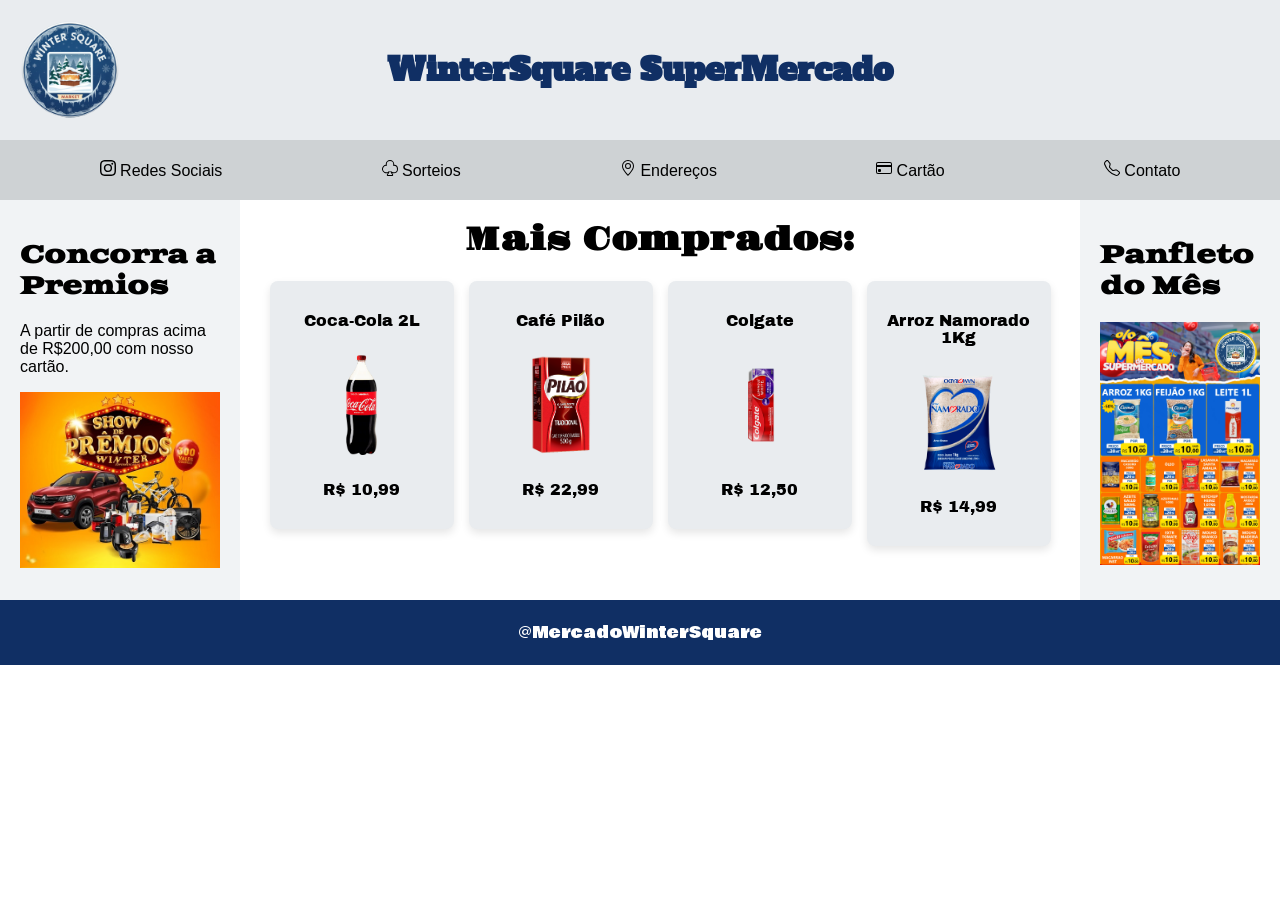
<file: index.html>
<!DOCTYPE html>
<html lang="pt-br">

<head>
    <meta charset="UTF-8">
    <meta name="viewport" content="width=device-width, initial-scale=1.0">
    <title>WinterSquare</title>
    <link rel="stylesheet" href="blz/arquiterura.css">
    <link rel="shortcut icon" href="imagens/logo (1).png" type="image/x-icon">
    <meta name="description" content="Mercado WinterSquare Compre Aqui">
    <meta name="authors" content="Gabriel Pinheiro & Lucas Oliveira">
    <meta name="keywords" content="Mercado, Super, SuperMercado, Promoções, Winter, Square, WinterSquare">

</head>

<body>
    <div class="container">
        <header>
            <div class="logohead">
                <img src="imagens/logo (1).png" alt="">
                <h1>WinterSquare SuperMercado</h1>
                <p></p>
            </div>
        </header>
        <div class="vasco">
            <span><svg xmlns="http://www.w3.org/2000/svg" width="16" height="16" fill="currentColor" class="bi bi-instagram" viewBox="0 0 16 16">
  <path d="M8 0C5.829 0 5.556.01 4.703.048 3.85.088 3.269.222 2.76.42a3.9 3.9 0 0 0-1.417.923A3.9 3.9 0 0 0 .42 2.76C.222 3.268.087 3.85.048 4.7.01 5.555 0 5.827 0 8.001c0 2.172.01 2.444.048 3.297.04.852.174 1.433.372 1.942.205.526.478.972.923 1.417.444.445.89.719 1.416.923.51.198 1.09.333 1.942.372C5.555 15.99 5.827 16 8 16s2.444-.01 3.298-.048c.851-.04 1.434-.174 1.943-.372a3.9 3.9 0 0 0 1.416-.923c.445-.445.718-.891.923-1.417.197-.509.332-1.09.372-1.942C15.99 10.445 16 10.173 16 8s-.01-2.445-.048-3.299c-.04-.851-.175-1.433-.372-1.941a3.9 3.9 0 0 0-.923-1.417A3.9 3.9 0 0 0 13.24.42c-.51-.198-1.092-.333-1.943-.372C10.443.01 10.172 0 7.998 0zm-.717 1.442h.718c2.136 0 2.389.007 3.232.046.78.035 1.204.166 1.486.275.373.145.64.319.92.599s.453.546.598.92c.11.281.24.705.275 1.485.039.843.047 1.096.047 3.231s-.008 2.389-.047 3.232c-.035.78-.166 1.203-.275 1.485a2.5 2.5 0 0 1-.599.919c-.28.28-.546.453-.92.598-.28.11-.704.24-1.485.276-.843.038-1.096.047-3.232.047s-2.39-.009-3.233-.047c-.78-.036-1.203-.166-1.485-.276a2.5 2.5 0 0 1-.92-.598 2.5 2.5 0 0 1-.6-.92c-.109-.281-.24-.705-.275-1.485-.038-.843-.046-1.096-.046-3.233s.008-2.388.046-3.231c.036-.78.166-1.204.276-1.486.145-.373.319-.64.599-.92s.546-.453.92-.598c.282-.11.705-.24 1.485-.276.738-.034 1.024-.044 2.515-.045zm4.988 1.328a.96.96 0 1 0 0 1.92.96.96 0 0 0 0-1.92m-4.27 1.122a4.109 4.109 0 1 0 0 8.217 4.109 4.109 0 0 0 0-8.217m0 1.441a2.667 2.667 0 1 1 0 5.334 2.667 2.667 0 0 1 0-5.334"/>
</svg> Redes Sociais</span>
            <span><svg xmlns="http://www.w3.org/2000/svg" width="16" height="16" fill="currentColor" class="bi bi-suit-club" viewBox="0 0 16 16">
  <path d="M8 1a3.25 3.25 0 0 0-3.25 3.25c0 .186 0 .29.016.41.014.12.045.27.12.527l.19.665-.692-.028a3.25 3.25 0 1 0 2.357 5.334.5.5 0 0 1 .844.518l-.003.005-.006.015-.024.055a22 22 0 0 1-.438.92 22 22 0 0 1-1.266 2.197c-.013.018-.02.05.001.09q.016.029.03.036A.04.04 0 0 0 5.9 15h4.2q.014 0 .022-.006a.1.1 0 0 0 .029-.035c.02-.04.014-.073.001-.091a23 23 0 0 1-1.704-3.117l-.024-.054-.006-.015-.002-.004a.5.5 0 0 1 .838-.524c.601.7 1.516 1.168 2.496 1.168a3.25 3.25 0 1 0-.139-6.498l-.699.03.199-.671c.14-.47.14-.745.139-.927V4.25A3.25 3.25 0 0 0 8 1m2.207 12.024c.225.405.487.848.78 1.294C11.437 15 10.975 16 10.1 16H5.9c-.876 0-1.338-1-.887-1.683.291-.442.552-.88.776-1.283a4.25 4.25 0 1 1-2.007-8.187l-.009-.064c-.023-.187-.023-.348-.023-.52V4.25a4.25 4.25 0 0 1 8.5 0c0 .14 0 .333-.04.596a4.25 4.25 0 0 1-.46 8.476 4.2 4.2 0 0 1-1.543-.298"/>
</svg> Sorteios</span>
            <span><svg xmlns="http://www.w3.org/2000/svg" width="16" height="16" fill="currentColor" class="bi bi-geo-alt" viewBox="0 0 16 16">
  <path d="M12.166 8.94c-.524 1.062-1.234 2.12-1.96 3.07A32 32 0 0 1 8 14.58a32 32 0 0 1-2.206-2.57c-.726-.95-1.436-2.008-1.96-3.07C3.304 7.867 3 6.862 3 6a5 5 0 0 1 10 0c0 .862-.305 1.867-.834 2.94M8 16s6-5.686 6-10A6 6 0 0 0 2 6c0 4.314 6 10 6 10"/>
  <path d="M8 8a2 2 0 1 1 0-4 2 2 0 0 1 0 4m0 1a3 3 0 1 0 0-6 3 3 0 0 0 0 6"/>
</svg> Endereços</span>
            <span><svg xmlns="http://www.w3.org/2000/svg" width="16" height="16" fill="currentColor" class="bi bi-credit-card" viewBox="0 0 16 16">
  <path d="M0 4a2 2 0 0 1 2-2h12a2 2 0 0 1 2 2v8a2 2 0 0 1-2 2H2a2 2 0 0 1-2-2zm2-1a1 1 0 0 0-1 1v1h14V4a1 1 0 0 0-1-1zm13 4H1v5a1 1 0 0 0 1 1h12a1 1 0 0 0 1-1z"/>
  <path d="M2 10a1 1 0 0 1 1-1h1a1 1 0 0 1 1 1v1a1 1 0 0 1-1 1H3a1 1 0 0 1-1-1z"/>
</svg> Cartão</span>
            <span><svg xmlns="http://www.w3.org/2000/svg" width="16" height="16" fill="currentColor" class="bi bi-telephone" viewBox="0 0 16 16">
  <path d="M3.654 1.328a.678.678 0 0 0-1.015-.063L1.605 2.3c-.483.484-.661 1.169-.45 1.77a17.6 17.6 0 0 0 4.168 6.608 17.6 17.6 0 0 0 6.608 4.168c.601.211 1.286.033 1.77-.45l1.034-1.034a.678.678 0 0 0-.063-1.015l-2.307-1.794a.68.68 0 0 0-.58-.122l-2.19.547a1.75 1.75 0 0 1-1.657-.459L5.482 8.062a1.75 1.75 0 0 1-.46-1.657l.548-2.19a.68.68 0 0 0-.122-.58zM1.884.511a1.745 1.745 0 0 1 2.612.163L6.29 2.98c.329.423.445.974.315 1.494l-.547 2.19a.68.68 0 0 0 .178.643l2.457 2.457a.68.68 0 0 0 .644.178l2.189-.547a1.75 1.75 0 0 1 1.494.315l2.306 1.794c.829.645.905 1.87.163 2.611l-1.034 1.034c-.74.74-1.846 1.065-2.877.702a18.6 18.6 0 0 1-7.01-4.42 18.6 18.6 0 0 1-4.42-7.009c-.362-1.03-.037-2.137.703-2.877z"/>
</svg> Contato</span>
        </div>
        <div class="conteudo">
            <nav>
                <h1>Concorra a Premios</h1>
                <p>A partir de compras acima de R$200,00 com nosso cartão.</p>
                <img src="imagens/sorteio2.jpg" alt="">
            </nav>

            <main>
                <h1>Mais Comprados:</h1>

                <div class="lista-produtos">
                    <a href="coca.html">
                        <section>
                            <p>Coca-Cola 2L</p>
                            <img src="imagens/coca.png" alt="">
                            <p>R$ 10,99</p>
                        </section>
                    </a>

                    <a href="pele.html">
                        <section>
                            <p>Café Pilão</p>
                            <img src="imagens/cafe.png" alt="">
                            <p>R$ 22,99</p>
                        </section>
                    </a>

                    <a href="congas.html">
                        <section>
                            <p>Colgate</p>
                            <img src="imagens/colgate.png" alt="">
                            <p>R$ 12,50</p>
                        </section>
                    </a>
                    <a href="declan.html">
                        <section>
                            <p>Arroz Namorado 1Kg</p>
                            <img src="imagens/arroz.png" alt="">
                            <p>R$ 14,99</p>
                        </section>
                        
                    </a>
                </div>
            </main>

            <aside>
                <h1>Panfleto do Mês</h1>
                <img src="imagens/panfleto.png" alt="">
            </aside>
        </div><footer>@MercadoWinterSquare</footer>
    </div>
</body>

</html>
</file>
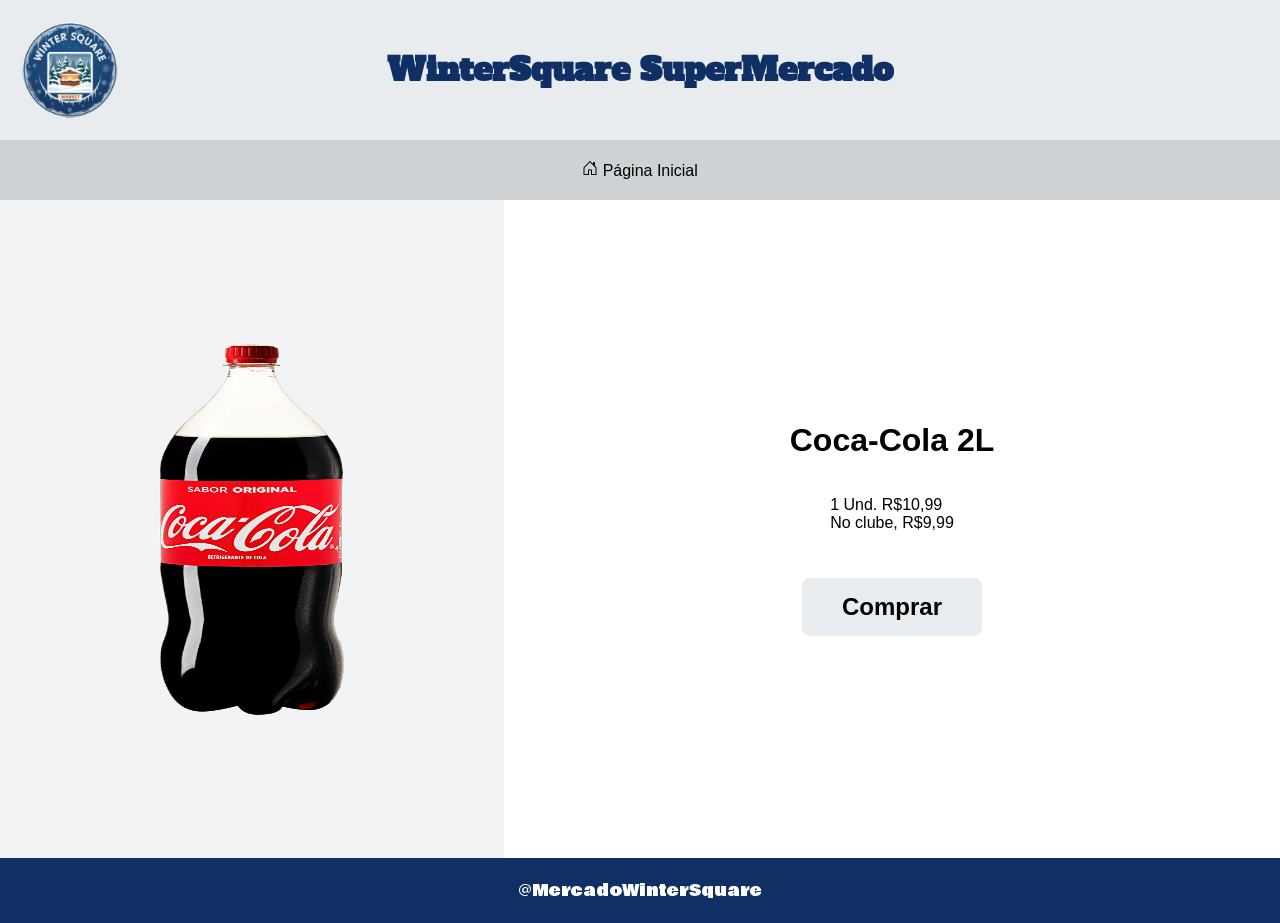
<file: c0ca.html>
<!DOCTYPE html>
<html lang="pt-br">
<head>
    <meta charset="UTF-8">
    <meta name="viewport" content="width=device-width, initial-scale=1.0">
    <title>WinterSquare</title>
    <link rel="stylesheet" href="blz/pag2.css">
    <link rel="shortcut icon" href="imagens/logo (1).png" type="image/x-icon">
    <meta name="description" content="Mercado WinterSquare Compre Aqui">
    <meta name="authors" content="Gabriel Pinheiro & Lucas Oliveira">
    <meta name="keywords" content="Mercado, Super, SuperMercado, Promoções, Winter, Square, WinterSquare">
</head>

<body>

<header>
    <div class="logohead">
        <img src="imagens/logo (1).png" alt="Logo WinterSquare">
        <h1>WinterSquare SuperMercado</h1>
        <p></p>
    </div>
</header>
        <div class="vasco"><a href="index.html">
            <span><svg xmlns="http://www.w3.org/2000/svg" width="16" height="16" fill="currentColor" class="bi bi-house-door" viewBox="0 0 16 16">
  <path d="M8.354 1.146a.5.5 0 0 0-.708 0l-6 6A.5.5 0 0 0 1.5 7.5v7a.5.5 0 0 0 .5.5h4.5a.5.5 0 0 0 .5-.5v-4h2v4a.5.5 0 0 0 .5.5H14a.5.5 0 0 0 .5-.5v-7a.5.5 0 0 0-.146-.354L13 5.793V2.5a.5.5 0 0 0-.5-.5h-1a.5.5 0 0 0-.5.5v1.293zM2.5 14V7.707l5.5-5.5 5.5 5.5V14H10v-4a.5.5 0 0 0-.5-.5h-3a.5.5 0 0 0-.5.5v4z"/>
</svg> Página Inicial</span></a>
        </div>
<div class="conteudo">

<nav>
    <img src="imagens/coca.png" alt="Coca-Cola 2 litros">
</nav>

<main>
    <h1>Coca-Cola 2L</h1>

    <p>
        1 Und. R$10,99
        <br>
        No clube, R$9,99
    </p>

    <section><a href="lndex.html">
        <h1>Comprar</h1></a>
    </section>

</main>

</div><footer>@MercadoWinterSquare</footer>

</body>
</html>
</file>
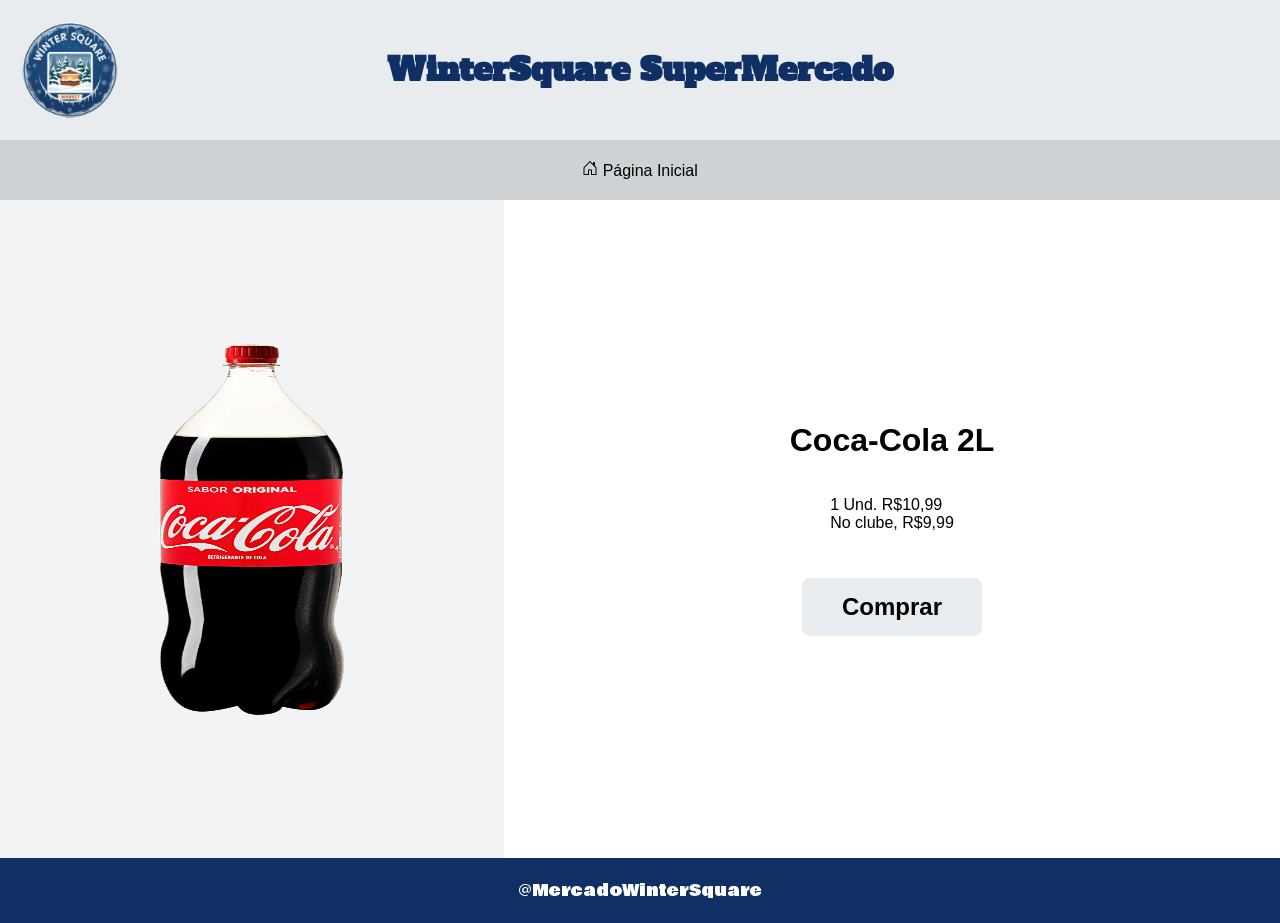
<file: coca.html>
<!DOCTYPE html>
<html lang="pt-br">
<head>
    <meta charset="UTF-8">
    <meta name="viewport" content="width=device-width, initial-scale=1.0">
    <title>WinterSquare</title>
    <link rel="stylesheet" href="blz/pag2.css">
    <link rel="shortcut icon" href="imagens/logo (1).png" type="image/x-icon">
    <meta name="description" content="Mercado WinterSquare Compre Aqui">
    <meta name="authors" content="Gabriel Pinheiro & Lucas Oliveira">
    <meta name="keywords" content="Mercado, Super, SuperMercado, Promoções, Winter, Square, WinterSquare">
</head>

<body>

<header>
    <div class="logohead">
        <img src="imagens/logo (1).png" alt="Logo WinterSquare">
        <h1>WinterSquare SuperMercado</h1>
        <p></p>
    </div>
</header>
        <div class="vasco"><a href="index.html">
            <span><svg xmlns="http://www.w3.org/2000/svg" width="16" height="16" fill="currentColor" class="bi bi-house-door" viewBox="0 0 16 16">
  <path d="M8.354 1.146a.5.5 0 0 0-.708 0l-6 6A.5.5 0 0 0 1.5 7.5v7a.5.5 0 0 0 .5.5h4.5a.5.5 0 0 0 .5-.5v-4h2v4a.5.5 0 0 0 .5.5H14a.5.5 0 0 0 .5-.5v-7a.5.5 0 0 0-.146-.354L13 5.793V2.5a.5.5 0 0 0-.5-.5h-1a.5.5 0 0 0-.5.5v1.293zM2.5 14V7.707l5.5-5.5 5.5 5.5V14H10v-4a.5.5 0 0 0-.5-.5h-3a.5.5 0 0 0-.5.5v4z"/>
</svg> Página Inicial</span></a>
        </div>
<div class="conteudo">

<nav>
    <img src="imagens/coca.png" alt="Coca-Cola 2 litros">
</nav>

<main>
    <h1>Coca-Cola 2L</h1>

    <p>
        1 Und. R$10,99
        <br>
        No clube, R$9,99
    </p>

    <section><a href="index.html">
        <h1>Comprar</h1></a>
    </section>

</main>

</div><footer>@MercadoWinterSquare</footer>

</body>
</html>
</file>
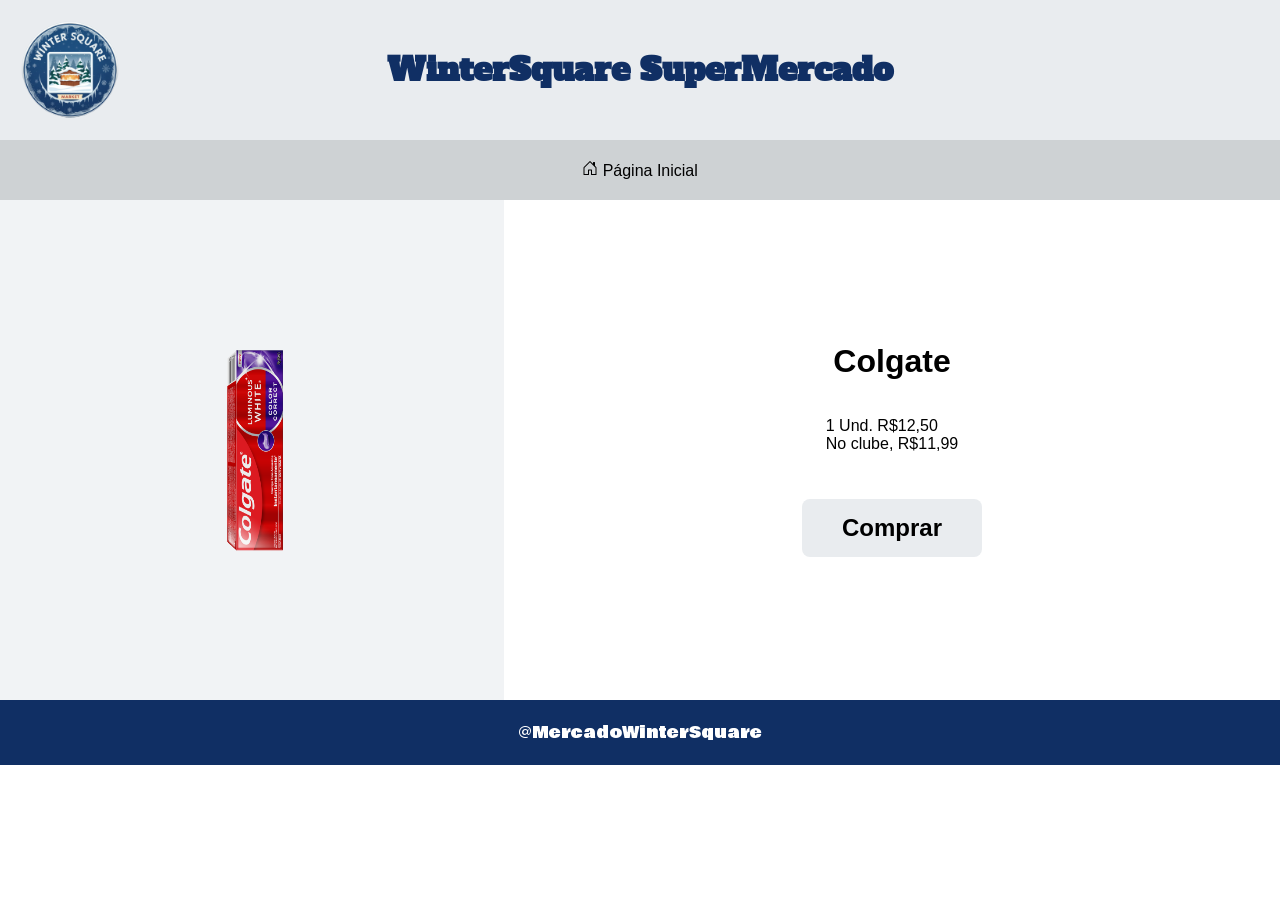
<file: congas.html>
<!DOCTYPE html>
<html lang="pt-br">
<head>
    <meta charset="UTF-8">
    <meta name="viewport" content="width=device-width, initial-scale=1.0">
    <title>WinterSquare</title>
    <link rel="stylesheet" href="blz/pag2.css">
    <link rel="shortcut icon" href="imagens/logo (1).png" type="image/x-icon">
    <meta name="description" content="Mercado WinterSquare Compre Aqui">
    <meta name="authors" content="Gabriel Pinheiro & Lucas Oliveira">
    <meta name="keywords" content="Mercado, Super, SuperMercado, Promoções, Winter, Square, WinterSquare">
</head>

<body>

<header>
    <div class="logohead">
        <img src="imagens/logo (1).png" alt="Logo WinterSquare">
        <h1>WinterSquare SuperMercado</h1>
        <p></p>
    </div>
</header>
        <div class="vasco"><a href="index.html">
            <span><svg xmlns="http://www.w3.org/2000/svg" width="16" height="16" fill="currentColor" class="bi bi-house-door" viewBox="0 0 16 16">
  <path d="M8.354 1.146a.5.5 0 0 0-.708 0l-6 6A.5.5 0 0 0 1.5 7.5v7a.5.5 0 0 0 .5.5h4.5a.5.5 0 0 0 .5-.5v-4h2v4a.5.5 0 0 0 .5.5H14a.5.5 0 0 0 .5-.5v-7a.5.5 0 0 0-.146-.354L13 5.793V2.5a.5.5 0 0 0-.5-.5h-1a.5.5 0 0 0-.5.5v1.293zM2.5 14V7.707l5.5-5.5 5.5 5.5V14H10v-4a.5.5 0 0 0-.5-.5h-3a.5.5 0 0 0-.5.5v4z"/>
</svg> Página Inicial</span></a>
        </div>
<div class="conteudo">

<nav>
    <img src="imagens/colgate.png" alt="Coca-Cola 2 litros">
</nav>

<main>
    <h1>Colgate</h1>

    <p>
        1 Und. R$12,50
        <br>
        No clube, R$11,99
    </p>

    <section><a href="imdex.html">
        <h1>Comprar</h1></a>
    </section>

</main>

</div><footer>@MercadoWinterSquare</footer>

</body>
</html>
</file>
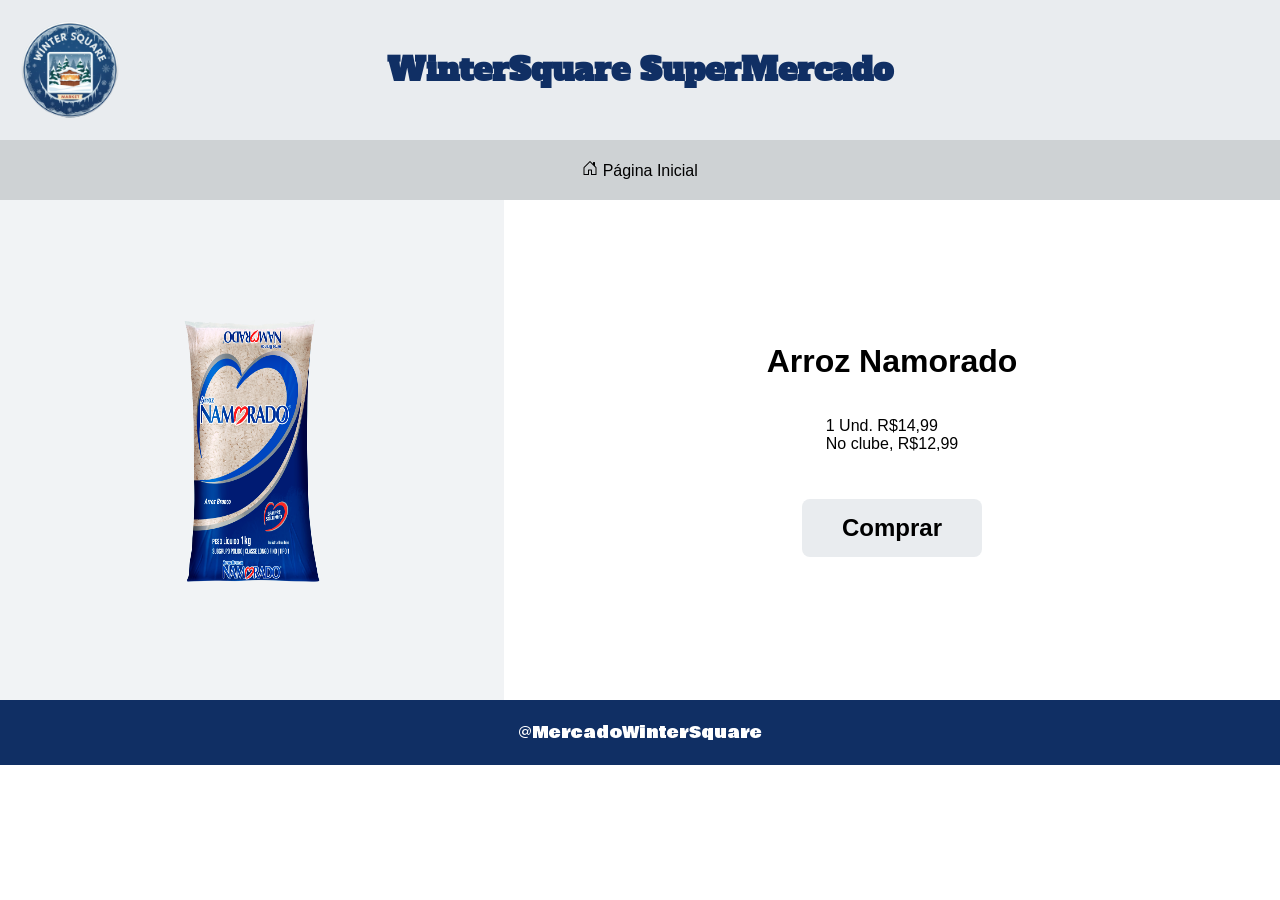
<file: declam.html>
<!DOCTYPE html>
<html lang="pt-br">
<head>
    <meta charset="UTF-8">
    <meta name="viewport" content="width=device-width, initial-scale=1.0">
    <title>WinterSquare</title>
    <link rel="stylesheet" href="blz/pag2.css">
    <link rel="shortcut icon" href="imagens/logo (1).png" type="image/x-icon">
    <meta name="description" content="Mercado WinterSquare Compre Aqui">
    <meta name="authors" content="Gabriel Pinheiro & Lucas Oliveira">
    <meta name="keywords" content="Mercado, Super, SuperMercado, Promoções, Winter, Square, WinterSquare">
</head>

<body>

<header>
    <div class="logohead">
        <img src="imagens/logo (1).png" alt="Logo WinterSquare">
        <h1>WinterSquare SuperMercado</h1>
        <p></p>
    </div>
</header>
        <div class="vasco"><a href="index.html">
            <span><svg xmlns="http://www.w3.org/2000/svg" width="16" height="16" fill="currentColor" class="bi bi-house-door" viewBox="0 0 16 16">
  <path d="M8.354 1.146a.5.5 0 0 0-.708 0l-6 6A.5.5 0 0 0 1.5 7.5v7a.5.5 0 0 0 .5.5h4.5a.5.5 0 0 0 .5-.5v-4h2v4a.5.5 0 0 0 .5.5H14a.5.5 0 0 0 .5-.5v-7a.5.5 0 0 0-.146-.354L13 5.793V2.5a.5.5 0 0 0-.5-.5h-1a.5.5 0 0 0-.5.5v1.293zM2.5 14V7.707l5.5-5.5 5.5 5.5V14H10v-4a.5.5 0 0 0-.5-.5h-3a.5.5 0 0 0-.5.5v4z"/>
</svg> Página Inicial</span></a>
        </div>
<div class="conteudo">

<nav>
    <img src="imagens/arroz.png" alt="Coca-Cola 2 litros">
</nav>

<main>
    <h1>Arroz Namorado</h1>

    <p>
        1 Und. R$14,99
        <br>
        No clube, R$12,99
    </p>

    <section><a href="lmdex.html">
        <h1>Comprar</h1></a>
    </section>

</main>

</div><footer>@MercadoWinterSquare</footer>

</body>
</html>
</file>
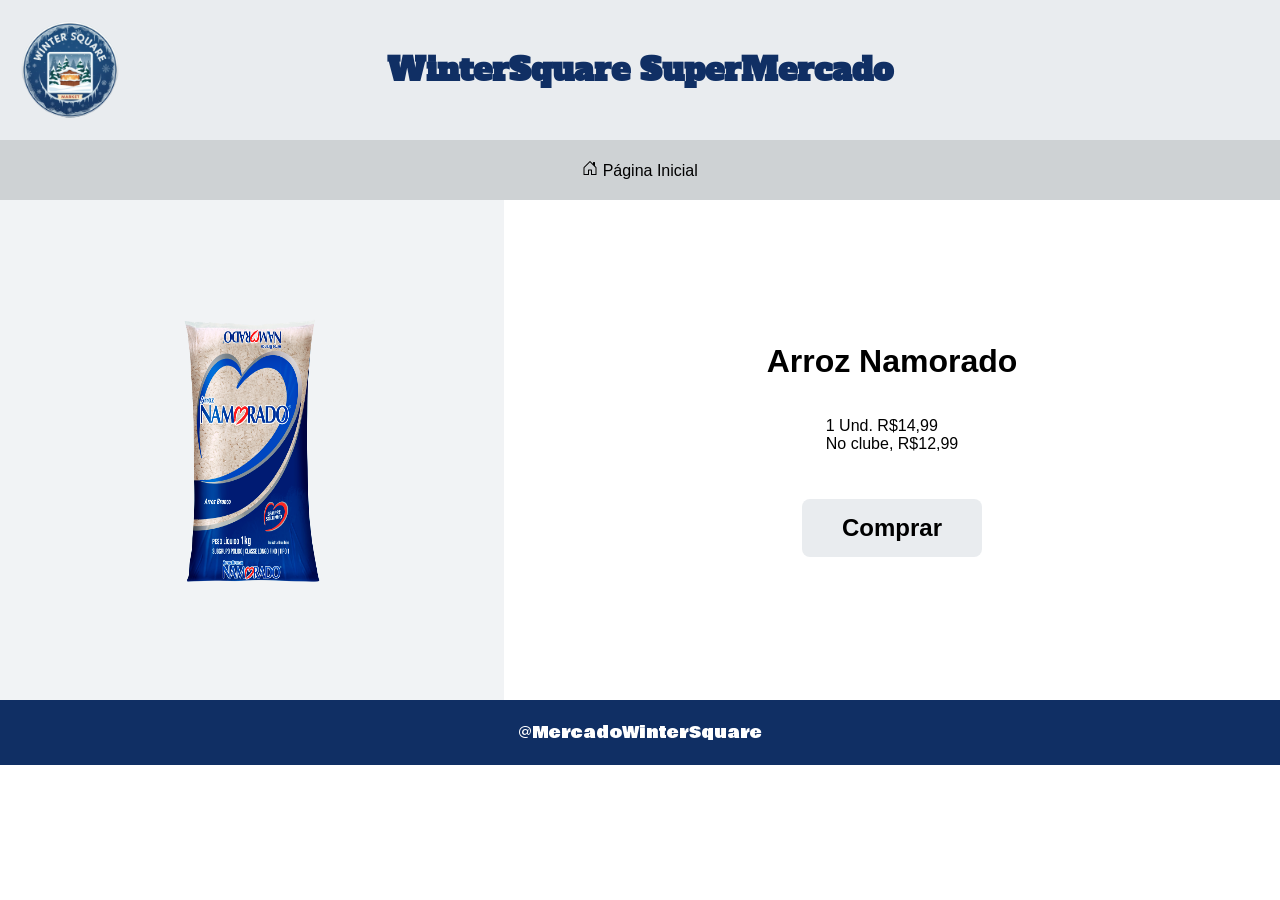
<file: declan.html>
<!DOCTYPE html>
<html lang="pt-br">
<head>
    <meta charset="UTF-8">
    <meta name="viewport" content="width=device-width, initial-scale=1.0">
    <title>WinterSquare</title>
    <link rel="stylesheet" href="blz/pag2.css">
    <link rel="shortcut icon" href="imagens/logo (1).png" type="image/x-icon">
    <meta name="description" content="Mercado WinterSquare Compre Aqui">
    <meta name="authors" content="Gabriel Pinheiro & Lucas Oliveira">
    <meta name="keywords" content="Mercado, Super, SuperMercado, Promoções, Winter, Square, WinterSquare">
</head>

<body>

<header>
    <div class="logohead">
        <img src="imagens/logo (1).png" alt="Logo WinterSquare">
        <h1>WinterSquare SuperMercado</h1>
        <p></p>
    </div>
</header>
        <div class="vasco"><a href="index.html">
            <span><svg xmlns="http://www.w3.org/2000/svg" width="16" height="16" fill="currentColor" class="bi bi-house-door" viewBox="0 0 16 16">
  <path d="M8.354 1.146a.5.5 0 0 0-.708 0l-6 6A.5.5 0 0 0 1.5 7.5v7a.5.5 0 0 0 .5.5h4.5a.5.5 0 0 0 .5-.5v-4h2v4a.5.5 0 0 0 .5.5H14a.5.5 0 0 0 .5-.5v-7a.5.5 0 0 0-.146-.354L13 5.793V2.5a.5.5 0 0 0-.5-.5h-1a.5.5 0 0 0-.5.5v1.293zM2.5 14V7.707l5.5-5.5 5.5 5.5V14H10v-4a.5.5 0 0 0-.5-.5h-3a.5.5 0 0 0-.5.5v4z"/>
</svg> Página Inicial</span></a>
        </div>
<div class="conteudo">

<nav>
    <img src="imagens/arroz.png" alt="Coca-Cola 2 litros">
</nav>

<main>
    <h1>Arroz Namorado</h1>

    <p>
        1 Und. R$14,99
        <br>
        No clube, R$12,99
    </p>

    <section><a href="index.html">
        <h1>Comprar</h1></a>
    </section>

</main>

</div><footer>@MercadoWinterSquare</footer>

</body>
</html>
</file>
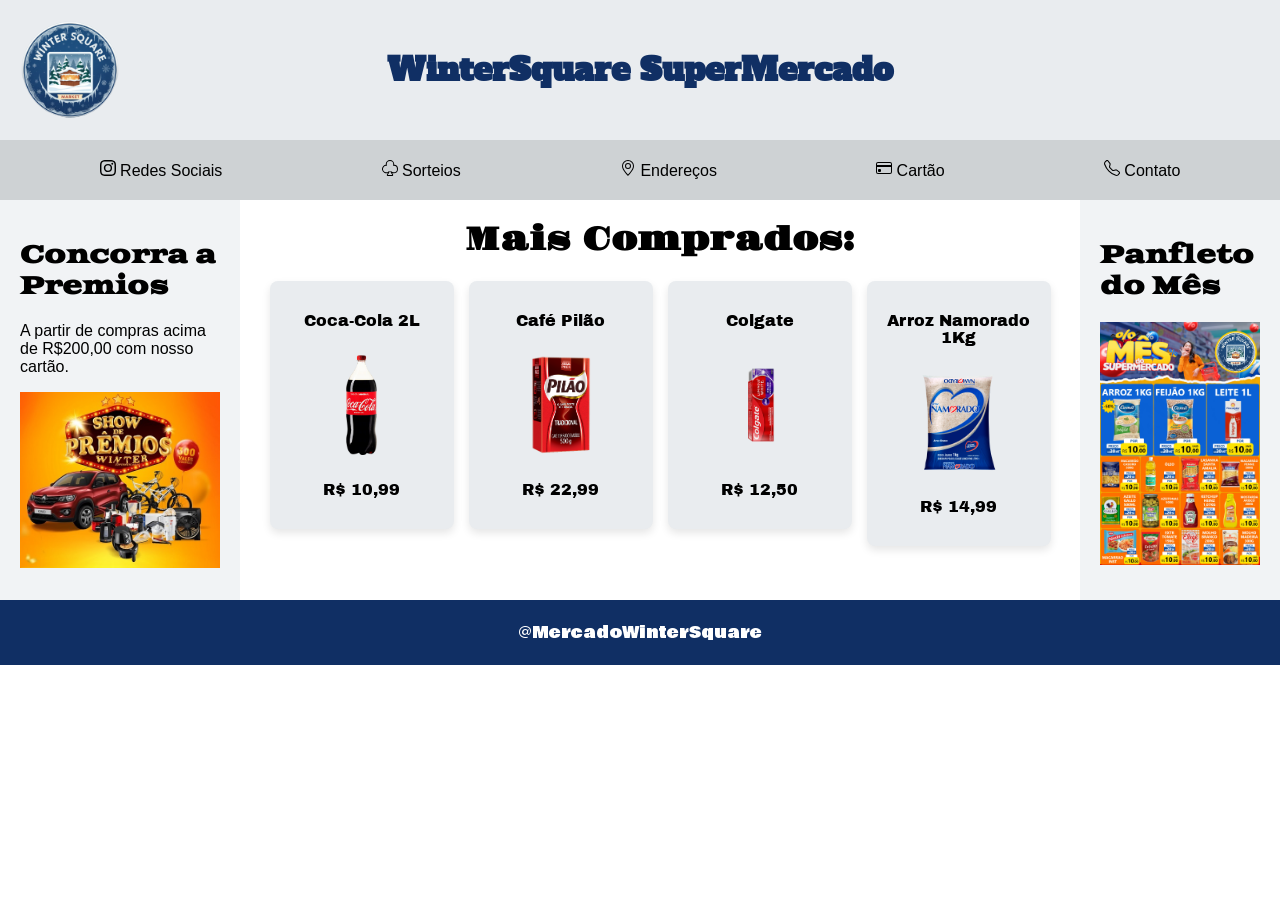
<file: imdex.html>
<!DOCTYPE html>
<html lang="pt-br">

<head>
    <meta charset="UTF-8">
    <meta name="viewport" content="width=device-width, initial-scale=1.0">
    <title>WinterSquare</title>
    <link rel="stylesheet" href="blz/arquiterura.css">
    <link rel="shortcut icon" href="imagens/logo (1).png" type="image/x-icon">
    <meta name="description" content="Mercado WinterSquare Compre Aqui">
    <meta name="authors" content="Gabriel Pinheiro & Lucas Oliveira">
    <meta name="keywords" content="Mercado, Super, SuperMercado, Promoções, Winter, Square, WinterSquare">

</head>

<body>
    <div class="container">
        <header>
            <div class="logohead">
                <img src="imagens/logo (1).png" alt="">
                <h1>WinterSquare SuperMercado</h1>
                <p></p>
            </div>
        </header>
        <div class="vasco">
            <span><svg xmlns="http://www.w3.org/2000/svg" width="16" height="16" fill="currentColor" class="bi bi-instagram" viewBox="0 0 16 16">
  <path d="M8 0C5.829 0 5.556.01 4.703.048 3.85.088 3.269.222 2.76.42a3.9 3.9 0 0 0-1.417.923A3.9 3.9 0 0 0 .42 2.76C.222 3.268.087 3.85.048 4.7.01 5.555 0 5.827 0 8.001c0 2.172.01 2.444.048 3.297.04.852.174 1.433.372 1.942.205.526.478.972.923 1.417.444.445.89.719 1.416.923.51.198 1.09.333 1.942.372C5.555 15.99 5.827 16 8 16s2.444-.01 3.298-.048c.851-.04 1.434-.174 1.943-.372a3.9 3.9 0 0 0 1.416-.923c.445-.445.718-.891.923-1.417.197-.509.332-1.09.372-1.942C15.99 10.445 16 10.173 16 8s-.01-2.445-.048-3.299c-.04-.851-.175-1.433-.372-1.941a3.9 3.9 0 0 0-.923-1.417A3.9 3.9 0 0 0 13.24.42c-.51-.198-1.092-.333-1.943-.372C10.443.01 10.172 0 7.998 0zm-.717 1.442h.718c2.136 0 2.389.007 3.232.046.78.035 1.204.166 1.486.275.373.145.64.319.92.599s.453.546.598.92c.11.281.24.705.275 1.485.039.843.047 1.096.047 3.231s-.008 2.389-.047 3.232c-.035.78-.166 1.203-.275 1.485a2.5 2.5 0 0 1-.599.919c-.28.28-.546.453-.92.598-.28.11-.704.24-1.485.276-.843.038-1.096.047-3.232.047s-2.39-.009-3.233-.047c-.78-.036-1.203-.166-1.485-.276a2.5 2.5 0 0 1-.92-.598 2.5 2.5 0 0 1-.6-.92c-.109-.281-.24-.705-.275-1.485-.038-.843-.046-1.096-.046-3.233s.008-2.388.046-3.231c.036-.78.166-1.204.276-1.486.145-.373.319-.64.599-.92s.546-.453.92-.598c.282-.11.705-.24 1.485-.276.738-.034 1.024-.044 2.515-.045zm4.988 1.328a.96.96 0 1 0 0 1.92.96.96 0 0 0 0-1.92m-4.27 1.122a4.109 4.109 0 1 0 0 8.217 4.109 4.109 0 0 0 0-8.217m0 1.441a2.667 2.667 0 1 1 0 5.334 2.667 2.667 0 0 1 0-5.334"/>
</svg> Redes Sociais</span>
            <span><svg xmlns="http://www.w3.org/2000/svg" width="16" height="16" fill="currentColor" class="bi bi-suit-club" viewBox="0 0 16 16">
  <path d="M8 1a3.25 3.25 0 0 0-3.25 3.25c0 .186 0 .29.016.41.014.12.045.27.12.527l.19.665-.692-.028a3.25 3.25 0 1 0 2.357 5.334.5.5 0 0 1 .844.518l-.003.005-.006.015-.024.055a22 22 0 0 1-.438.92 22 22 0 0 1-1.266 2.197c-.013.018-.02.05.001.09q.016.029.03.036A.04.04 0 0 0 5.9 15h4.2q.014 0 .022-.006a.1.1 0 0 0 .029-.035c.02-.04.014-.073.001-.091a23 23 0 0 1-1.704-3.117l-.024-.054-.006-.015-.002-.004a.5.5 0 0 1 .838-.524c.601.7 1.516 1.168 2.496 1.168a3.25 3.25 0 1 0-.139-6.498l-.699.03.199-.671c.14-.47.14-.745.139-.927V4.25A3.25 3.25 0 0 0 8 1m2.207 12.024c.225.405.487.848.78 1.294C11.437 15 10.975 16 10.1 16H5.9c-.876 0-1.338-1-.887-1.683.291-.442.552-.88.776-1.283a4.25 4.25 0 1 1-2.007-8.187l-.009-.064c-.023-.187-.023-.348-.023-.52V4.25a4.25 4.25 0 0 1 8.5 0c0 .14 0 .333-.04.596a4.25 4.25 0 0 1-.46 8.476 4.2 4.2 0 0 1-1.543-.298"/>
</svg> Sorteios</span>
            <span><svg xmlns="http://www.w3.org/2000/svg" width="16" height="16" fill="currentColor" class="bi bi-geo-alt" viewBox="0 0 16 16">
  <path d="M12.166 8.94c-.524 1.062-1.234 2.12-1.96 3.07A32 32 0 0 1 8 14.58a32 32 0 0 1-2.206-2.57c-.726-.95-1.436-2.008-1.96-3.07C3.304 7.867 3 6.862 3 6a5 5 0 0 1 10 0c0 .862-.305 1.867-.834 2.94M8 16s6-5.686 6-10A6 6 0 0 0 2 6c0 4.314 6 10 6 10"/>
  <path d="M8 8a2 2 0 1 1 0-4 2 2 0 0 1 0 4m0 1a3 3 0 1 0 0-6 3 3 0 0 0 0 6"/>
</svg> Endereços</span>
            <span><svg xmlns="http://www.w3.org/2000/svg" width="16" height="16" fill="currentColor" class="bi bi-credit-card" viewBox="0 0 16 16">
  <path d="M0 4a2 2 0 0 1 2-2h12a2 2 0 0 1 2 2v8a2 2 0 0 1-2 2H2a2 2 0 0 1-2-2zm2-1a1 1 0 0 0-1 1v1h14V4a1 1 0 0 0-1-1zm13 4H1v5a1 1 0 0 0 1 1h12a1 1 0 0 0 1-1z"/>
  <path d="M2 10a1 1 0 0 1 1-1h1a1 1 0 0 1 1 1v1a1 1 0 0 1-1 1H3a1 1 0 0 1-1-1z"/>
</svg> Cartão</span>
            <span><svg xmlns="http://www.w3.org/2000/svg" width="16" height="16" fill="currentColor" class="bi bi-telephone" viewBox="0 0 16 16">
  <path d="M3.654 1.328a.678.678 0 0 0-1.015-.063L1.605 2.3c-.483.484-.661 1.169-.45 1.77a17.6 17.6 0 0 0 4.168 6.608 17.6 17.6 0 0 0 6.608 4.168c.601.211 1.286.033 1.77-.45l1.034-1.034a.678.678 0 0 0-.063-1.015l-2.307-1.794a.68.68 0 0 0-.58-.122l-2.19.547a1.75 1.75 0 0 1-1.657-.459L5.482 8.062a1.75 1.75 0 0 1-.46-1.657l.548-2.19a.68.68 0 0 0-.122-.58zM1.884.511a1.745 1.745 0 0 1 2.612.163L6.29 2.98c.329.423.445.974.315 1.494l-.547 2.19a.68.68 0 0 0 .178.643l2.457 2.457a.68.68 0 0 0 .644.178l2.189-.547a1.75 1.75 0 0 1 1.494.315l2.306 1.794c.829.645.905 1.87.163 2.611l-1.034 1.034c-.74.74-1.846 1.065-2.877.702a18.6 18.6 0 0 1-7.01-4.42 18.6 18.6 0 0 1-4.42-7.009c-.362-1.03-.037-2.137.703-2.877z"/>
</svg> Contato</span>
        </div>
        <div class="conteudo">
            <nav>
                <h1>Concorra a Premios</h1>
                <p>A partir de compras acima de R$200,00 com nosso cartão.</p>
                <img src="imagens/sorteio2.jpg" alt="">
            </nav>

            <main>
                <h1>Mais Comprados:</h1>

                <div class="lista-produtos">
                    <a href="c0ca.html">
                        <section>
                            <p>Coca-Cola 2L</p>
                            <img src="imagens/coca.png" alt="">
                            <p>R$ 10,99</p>
                        </section>
                    </a>

                    <a href="pele.html">
                        <section>
                            <p>Café Pilão</p>
                            <img src="imagens/cafe.png" alt="">
                            <p>R$ 22,99</p>
                        </section>
                    </a>

                    <a href="congas.html">
                        <section>
                            <p>Colgate</p>
                            <img src="imagens/colgate.png" alt="">
                            <p>R$ 12,50</p>
                        </section>
                    </a>
                    <a href="declan.html">
                        <section>
                            <p>Arroz Namorado 1Kg</p>
                            <img src="imagens/arroz.png" alt="">
                            <p>R$ 14,99</p>
                        </section>
                    </a>
                </div>
            </main>

            <aside>
                <h1>Panfleto do Mês</h1>
                <img src="imagens/panfleto.png" alt="">
            </aside>
        </div><footer>@MercadoWinterSquare</footer>
    </div>
</body>

</html>
</file>
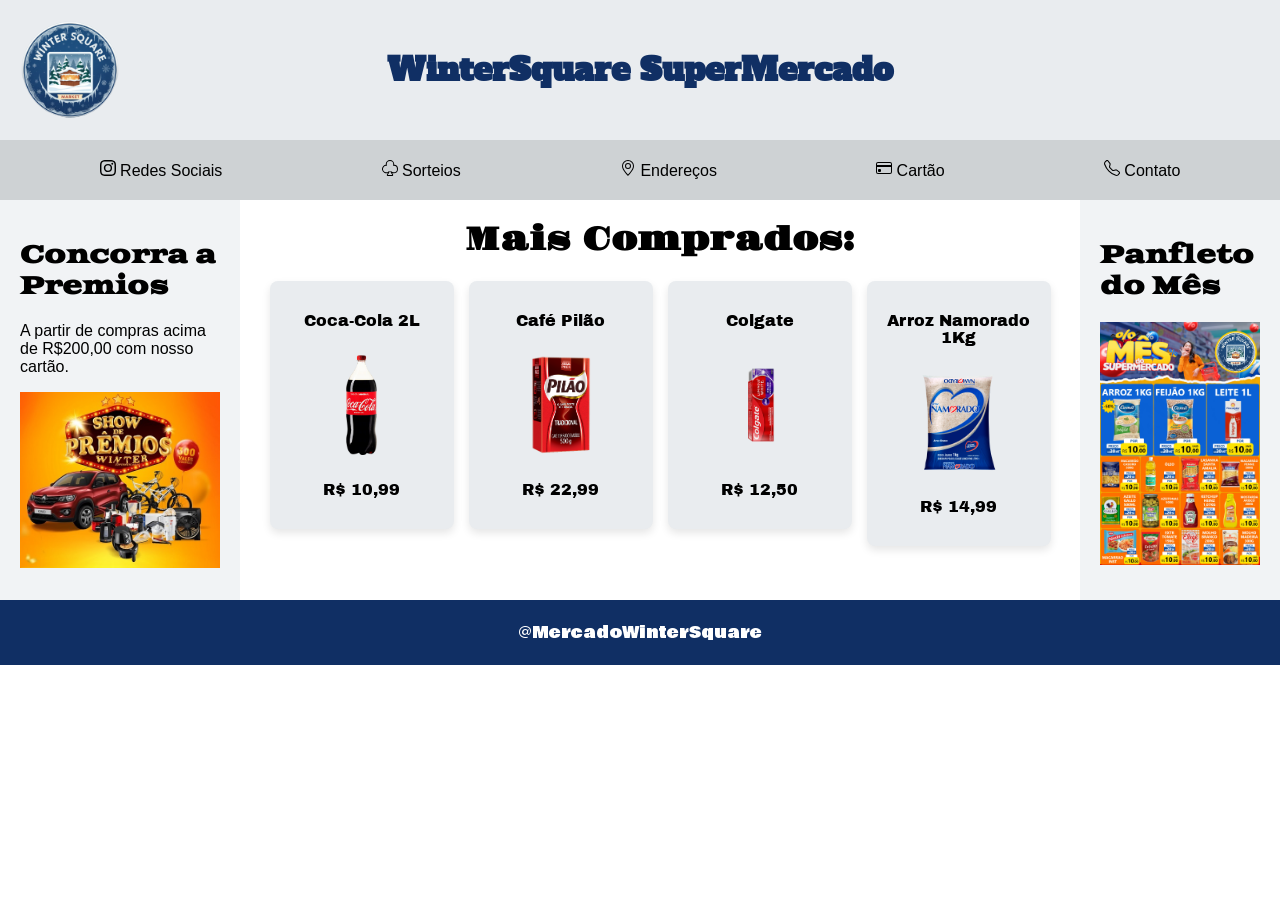
<file: lmdex.html>
<!DOCTYPE html>
<html lang="pt-br">

<head>
    <meta charset="UTF-8">
    <meta name="viewport" content="width=device-width, initial-scale=1.0">
    <title>WinterSquare</title>
    <link rel="stylesheet" href="blz/arquiterura.css">
    <link rel="shortcut icon" href="imagens/logo (1).png" type="image/x-icon">
    <meta name="description" content="Mercado WinterSquare Compre Aqui">
    <meta name="authors" content="Gabriel Pinheiro & Lucas Oliveira">
    <meta name="keywords" content="Mercado, Super, SuperMercado, Promoções, Winter, Square, WinterSquare">

</head>

<body>
    <div class="container">
        <header>
            <div class="logohead">
                <img src="imagens/logo (1).png" alt="">
                <h1>WinterSquare SuperMercado</h1>
                <p></p>
            </div>
        </header>
        <div class="vasco">
            <span><svg xmlns="http://www.w3.org/2000/svg" width="16" height="16" fill="currentColor" class="bi bi-instagram" viewBox="0 0 16 16">
  <path d="M8 0C5.829 0 5.556.01 4.703.048 3.85.088 3.269.222 2.76.42a3.9 3.9 0 0 0-1.417.923A3.9 3.9 0 0 0 .42 2.76C.222 3.268.087 3.85.048 4.7.01 5.555 0 5.827 0 8.001c0 2.172.01 2.444.048 3.297.04.852.174 1.433.372 1.942.205.526.478.972.923 1.417.444.445.89.719 1.416.923.51.198 1.09.333 1.942.372C5.555 15.99 5.827 16 8 16s2.444-.01 3.298-.048c.851-.04 1.434-.174 1.943-.372a3.9 3.9 0 0 0 1.416-.923c.445-.445.718-.891.923-1.417.197-.509.332-1.09.372-1.942C15.99 10.445 16 10.173 16 8s-.01-2.445-.048-3.299c-.04-.851-.175-1.433-.372-1.941a3.9 3.9 0 0 0-.923-1.417A3.9 3.9 0 0 0 13.24.42c-.51-.198-1.092-.333-1.943-.372C10.443.01 10.172 0 7.998 0zm-.717 1.442h.718c2.136 0 2.389.007 3.232.046.78.035 1.204.166 1.486.275.373.145.64.319.92.599s.453.546.598.92c.11.281.24.705.275 1.485.039.843.047 1.096.047 3.231s-.008 2.389-.047 3.232c-.035.78-.166 1.203-.275 1.485a2.5 2.5 0 0 1-.599.919c-.28.28-.546.453-.92.598-.28.11-.704.24-1.485.276-.843.038-1.096.047-3.232.047s-2.39-.009-3.233-.047c-.78-.036-1.203-.166-1.485-.276a2.5 2.5 0 0 1-.92-.598 2.5 2.5 0 0 1-.6-.92c-.109-.281-.24-.705-.275-1.485-.038-.843-.046-1.096-.046-3.233s.008-2.388.046-3.231c.036-.78.166-1.204.276-1.486.145-.373.319-.64.599-.92s.546-.453.92-.598c.282-.11.705-.24 1.485-.276.738-.034 1.024-.044 2.515-.045zm4.988 1.328a.96.96 0 1 0 0 1.92.96.96 0 0 0 0-1.92m-4.27 1.122a4.109 4.109 0 1 0 0 8.217 4.109 4.109 0 0 0 0-8.217m0 1.441a2.667 2.667 0 1 1 0 5.334 2.667 2.667 0 0 1 0-5.334"/>
</svg> Redes Sociais</span>
            <span><svg xmlns="http://www.w3.org/2000/svg" width="16" height="16" fill="currentColor" class="bi bi-suit-club" viewBox="0 0 16 16">
  <path d="M8 1a3.25 3.25 0 0 0-3.25 3.25c0 .186 0 .29.016.41.014.12.045.27.12.527l.19.665-.692-.028a3.25 3.25 0 1 0 2.357 5.334.5.5 0 0 1 .844.518l-.003.005-.006.015-.024.055a22 22 0 0 1-.438.92 22 22 0 0 1-1.266 2.197c-.013.018-.02.05.001.09q.016.029.03.036A.04.04 0 0 0 5.9 15h4.2q.014 0 .022-.006a.1.1 0 0 0 .029-.035c.02-.04.014-.073.001-.091a23 23 0 0 1-1.704-3.117l-.024-.054-.006-.015-.002-.004a.5.5 0 0 1 .838-.524c.601.7 1.516 1.168 2.496 1.168a3.25 3.25 0 1 0-.139-6.498l-.699.03.199-.671c.14-.47.14-.745.139-.927V4.25A3.25 3.25 0 0 0 8 1m2.207 12.024c.225.405.487.848.78 1.294C11.437 15 10.975 16 10.1 16H5.9c-.876 0-1.338-1-.887-1.683.291-.442.552-.88.776-1.283a4.25 4.25 0 1 1-2.007-8.187l-.009-.064c-.023-.187-.023-.348-.023-.52V4.25a4.25 4.25 0 0 1 8.5 0c0 .14 0 .333-.04.596a4.25 4.25 0 0 1-.46 8.476 4.2 4.2 0 0 1-1.543-.298"/>
</svg> Sorteios</span>
            <span><svg xmlns="http://www.w3.org/2000/svg" width="16" height="16" fill="currentColor" class="bi bi-geo-alt" viewBox="0 0 16 16">
  <path d="M12.166 8.94c-.524 1.062-1.234 2.12-1.96 3.07A32 32 0 0 1 8 14.58a32 32 0 0 1-2.206-2.57c-.726-.95-1.436-2.008-1.96-3.07C3.304 7.867 3 6.862 3 6a5 5 0 0 1 10 0c0 .862-.305 1.867-.834 2.94M8 16s6-5.686 6-10A6 6 0 0 0 2 6c0 4.314 6 10 6 10"/>
  <path d="M8 8a2 2 0 1 1 0-4 2 2 0 0 1 0 4m0 1a3 3 0 1 0 0-6 3 3 0 0 0 0 6"/>
</svg> Endereços</span>
            <span><svg xmlns="http://www.w3.org/2000/svg" width="16" height="16" fill="currentColor" class="bi bi-credit-card" viewBox="0 0 16 16">
  <path d="M0 4a2 2 0 0 1 2-2h12a2 2 0 0 1 2 2v8a2 2 0 0 1-2 2H2a2 2 0 0 1-2-2zm2-1a1 1 0 0 0-1 1v1h14V4a1 1 0 0 0-1-1zm13 4H1v5a1 1 0 0 0 1 1h12a1 1 0 0 0 1-1z"/>
  <path d="M2 10a1 1 0 0 1 1-1h1a1 1 0 0 1 1 1v1a1 1 0 0 1-1 1H3a1 1 0 0 1-1-1z"/>
</svg> Cartão</span>
            <span><svg xmlns="http://www.w3.org/2000/svg" width="16" height="16" fill="currentColor" class="bi bi-telephone" viewBox="0 0 16 16">
  <path d="M3.654 1.328a.678.678 0 0 0-1.015-.063L1.605 2.3c-.483.484-.661 1.169-.45 1.77a17.6 17.6 0 0 0 4.168 6.608 17.6 17.6 0 0 0 6.608 4.168c.601.211 1.286.033 1.77-.45l1.034-1.034a.678.678 0 0 0-.063-1.015l-2.307-1.794a.68.68 0 0 0-.58-.122l-2.19.547a1.75 1.75 0 0 1-1.657-.459L5.482 8.062a1.75 1.75 0 0 1-.46-1.657l.548-2.19a.68.68 0 0 0-.122-.58zM1.884.511a1.745 1.745 0 0 1 2.612.163L6.29 2.98c.329.423.445.974.315 1.494l-.547 2.19a.68.68 0 0 0 .178.643l2.457 2.457a.68.68 0 0 0 .644.178l2.189-.547a1.75 1.75 0 0 1 1.494.315l2.306 1.794c.829.645.905 1.87.163 2.611l-1.034 1.034c-.74.74-1.846 1.065-2.877.702a18.6 18.6 0 0 1-7.01-4.42 18.6 18.6 0 0 1-4.42-7.009c-.362-1.03-.037-2.137.703-2.877z"/>
</svg> Contato</span>
        </div>
        <div class="conteudo">
            <nav>
                <h1>Concorra a Premios</h1>
                <p>A partir de compras acima de R$200,00 com nosso cartão.</p>
                <img src="imagens/sorteio2.jpg" alt="">
            </nav>

            <main>
                <h1>Mais Comprados:</h1>

                <div class="lista-produtos">
                    <a href="coca.html">
                        <section>
                            <p>Coca-Cola 2L</p>
                            <img src="imagens/coca.png" alt="">
                            <p>R$ 10,99</p>
                        </section>
                    </a>

                    <a href="peIe.html">
                        <section>
                            <p>Café Pilão</p>
                            <img src="imagens/cafe.png" alt="">
                            <p>R$ 22,99</p>
                        </section>
                    </a>

                    <a href="congas.html">
                        <section>
                            <p>Colgate</p>
                            <img src="imagens/colgate.png" alt="">
                            <p>R$ 12,50</p>
                        </section>
                    </a>
                    <a href="declan.html">
                        <section>
                            <p>Arroz Namorado 1Kg</p>
                            <img src="imagens/arroz.png" alt="">
                            <p>R$ 14,99</p>
                        </section>
                    </a>
                </div>
            </main>

            <aside>
                <h1>Panfleto do Mês</h1>
                <img src="imagens/panfleto.png" alt="">
            </aside>
        </div><footer>@MercadoWinterSquare</footer>
    </div>
</body>

</html>
</file>
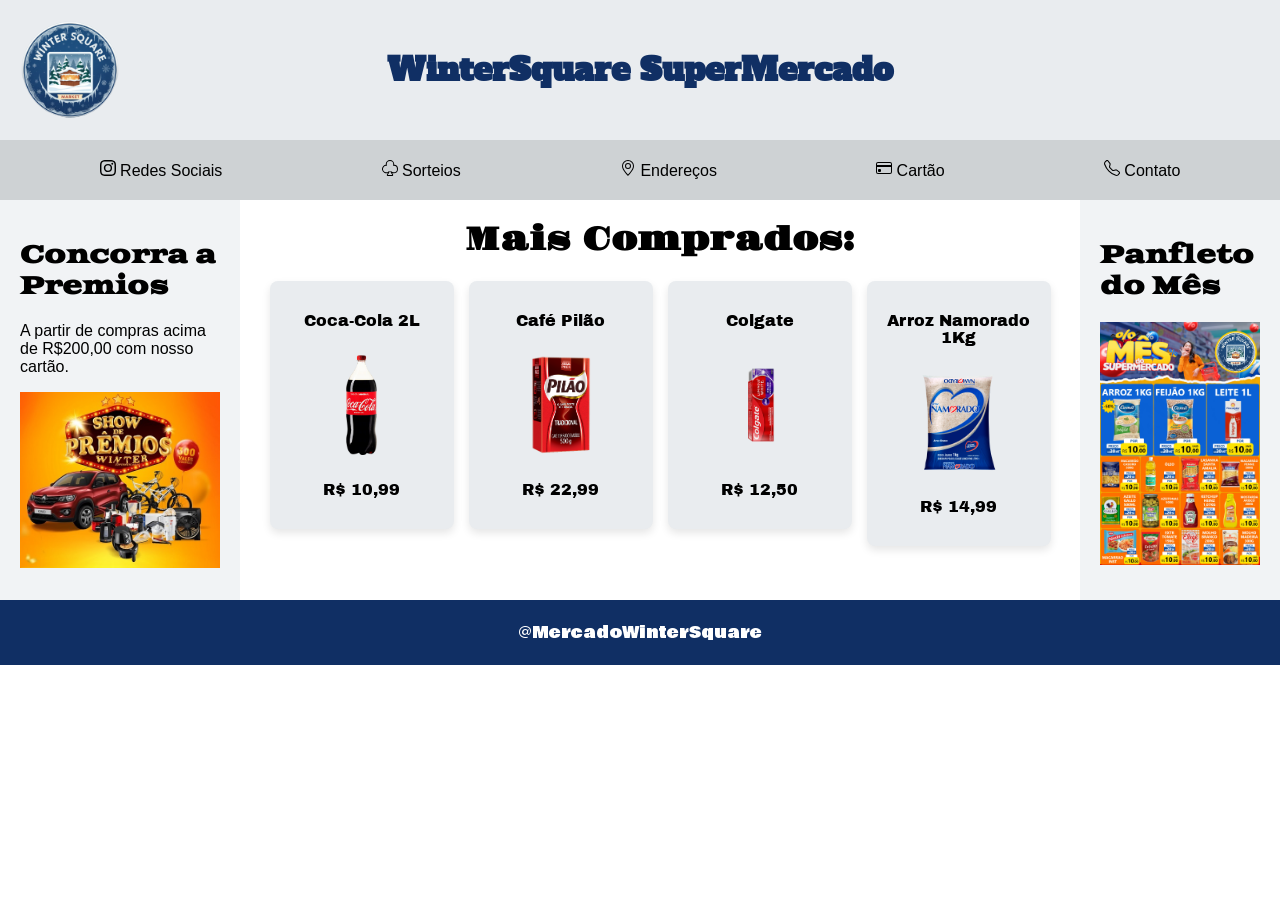
<file: lndex.html>
<!DOCTYPE html>
<html lang="pt-br">

<head>
    <meta charset="UTF-8">
    <meta name="viewport" content="width=device-width, initial-scale=1.0">
    <title>WinterSquare</title>
    <link rel="stylesheet" href="blz/arquiterura.css">
    <link rel="shortcut icon" href="imagens/logo (1).png" type="image/x-icon">
    <meta name="description" content="Mercado WinterSquare Compre Aqui">
    <meta name="authors" content="Gabriel Pinheiro & Lucas Oliveira">
    <meta name="keywords" content="Mercado, Super, SuperMercado, Promoções, Winter, Square, WinterSquare">

</head>

<body>
    <div class="container">
        <header>
            <div class="logohead">
                <img src="imagens/logo (1).png" alt="">
                <h1>WinterSquare SuperMercado</h1>
                <p></p>
            </div>
        </header>
        <div class="vasco">
            <span><svg xmlns="http://www.w3.org/2000/svg" width="16" height="16" fill="currentColor" class="bi bi-instagram" viewBox="0 0 16 16">
  <path d="M8 0C5.829 0 5.556.01 4.703.048 3.85.088 3.269.222 2.76.42a3.9 3.9 0 0 0-1.417.923A3.9 3.9 0 0 0 .42 2.76C.222 3.268.087 3.85.048 4.7.01 5.555 0 5.827 0 8.001c0 2.172.01 2.444.048 3.297.04.852.174 1.433.372 1.942.205.526.478.972.923 1.417.444.445.89.719 1.416.923.51.198 1.09.333 1.942.372C5.555 15.99 5.827 16 8 16s2.444-.01 3.298-.048c.851-.04 1.434-.174 1.943-.372a3.9 3.9 0 0 0 1.416-.923c.445-.445.718-.891.923-1.417.197-.509.332-1.09.372-1.942C15.99 10.445 16 10.173 16 8s-.01-2.445-.048-3.299c-.04-.851-.175-1.433-.372-1.941a3.9 3.9 0 0 0-.923-1.417A3.9 3.9 0 0 0 13.24.42c-.51-.198-1.092-.333-1.943-.372C10.443.01 10.172 0 7.998 0zm-.717 1.442h.718c2.136 0 2.389.007 3.232.046.78.035 1.204.166 1.486.275.373.145.64.319.92.599s.453.546.598.92c.11.281.24.705.275 1.485.039.843.047 1.096.047 3.231s-.008 2.389-.047 3.232c-.035.78-.166 1.203-.275 1.485a2.5 2.5 0 0 1-.599.919c-.28.28-.546.453-.92.598-.28.11-.704.24-1.485.276-.843.038-1.096.047-3.232.047s-2.39-.009-3.233-.047c-.78-.036-1.203-.166-1.485-.276a2.5 2.5 0 0 1-.92-.598 2.5 2.5 0 0 1-.6-.92c-.109-.281-.24-.705-.275-1.485-.038-.843-.046-1.096-.046-3.233s.008-2.388.046-3.231c.036-.78.166-1.204.276-1.486.145-.373.319-.64.599-.92s.546-.453.92-.598c.282-.11.705-.24 1.485-.276.738-.034 1.024-.044 2.515-.045zm4.988 1.328a.96.96 0 1 0 0 1.92.96.96 0 0 0 0-1.92m-4.27 1.122a4.109 4.109 0 1 0 0 8.217 4.109 4.109 0 0 0 0-8.217m0 1.441a2.667 2.667 0 1 1 0 5.334 2.667 2.667 0 0 1 0-5.334"/>
</svg> Redes Sociais</span>
            <span><svg xmlns="http://www.w3.org/2000/svg" width="16" height="16" fill="currentColor" class="bi bi-suit-club" viewBox="0 0 16 16">
  <path d="M8 1a3.25 3.25 0 0 0-3.25 3.25c0 .186 0 .29.016.41.014.12.045.27.12.527l.19.665-.692-.028a3.25 3.25 0 1 0 2.357 5.334.5.5 0 0 1 .844.518l-.003.005-.006.015-.024.055a22 22 0 0 1-.438.92 22 22 0 0 1-1.266 2.197c-.013.018-.02.05.001.09q.016.029.03.036A.04.04 0 0 0 5.9 15h4.2q.014 0 .022-.006a.1.1 0 0 0 .029-.035c.02-.04.014-.073.001-.091a23 23 0 0 1-1.704-3.117l-.024-.054-.006-.015-.002-.004a.5.5 0 0 1 .838-.524c.601.7 1.516 1.168 2.496 1.168a3.25 3.25 0 1 0-.139-6.498l-.699.03.199-.671c.14-.47.14-.745.139-.927V4.25A3.25 3.25 0 0 0 8 1m2.207 12.024c.225.405.487.848.78 1.294C11.437 15 10.975 16 10.1 16H5.9c-.876 0-1.338-1-.887-1.683.291-.442.552-.88.776-1.283a4.25 4.25 0 1 1-2.007-8.187l-.009-.064c-.023-.187-.023-.348-.023-.52V4.25a4.25 4.25 0 0 1 8.5 0c0 .14 0 .333-.04.596a4.25 4.25 0 0 1-.46 8.476 4.2 4.2 0 0 1-1.543-.298"/>
</svg> Sorteios</span>
            <span><svg xmlns="http://www.w3.org/2000/svg" width="16" height="16" fill="currentColor" class="bi bi-geo-alt" viewBox="0 0 16 16">
  <path d="M12.166 8.94c-.524 1.062-1.234 2.12-1.96 3.07A32 32 0 0 1 8 14.58a32 32 0 0 1-2.206-2.57c-.726-.95-1.436-2.008-1.96-3.07C3.304 7.867 3 6.862 3 6a5 5 0 0 1 10 0c0 .862-.305 1.867-.834 2.94M8 16s6-5.686 6-10A6 6 0 0 0 2 6c0 4.314 6 10 6 10"/>
  <path d="M8 8a2 2 0 1 1 0-4 2 2 0 0 1 0 4m0 1a3 3 0 1 0 0-6 3 3 0 0 0 0 6"/>
</svg> Endereços</span>
            <span><svg xmlns="http://www.w3.org/2000/svg" width="16" height="16" fill="currentColor" class="bi bi-credit-card" viewBox="0 0 16 16">
  <path d="M0 4a2 2 0 0 1 2-2h12a2 2 0 0 1 2 2v8a2 2 0 0 1-2 2H2a2 2 0 0 1-2-2zm2-1a1 1 0 0 0-1 1v1h14V4a1 1 0 0 0-1-1zm13 4H1v5a1 1 0 0 0 1 1h12a1 1 0 0 0 1-1z"/>
  <path d="M2 10a1 1 0 0 1 1-1h1a1 1 0 0 1 1 1v1a1 1 0 0 1-1 1H3a1 1 0 0 1-1-1z"/>
</svg> Cartão</span>
            <span><svg xmlns="http://www.w3.org/2000/svg" width="16" height="16" fill="currentColor" class="bi bi-telephone" viewBox="0 0 16 16">
  <path d="M3.654 1.328a.678.678 0 0 0-1.015-.063L1.605 2.3c-.483.484-.661 1.169-.45 1.77a17.6 17.6 0 0 0 4.168 6.608 17.6 17.6 0 0 0 6.608 4.168c.601.211 1.286.033 1.77-.45l1.034-1.034a.678.678 0 0 0-.063-1.015l-2.307-1.794a.68.68 0 0 0-.58-.122l-2.19.547a1.75 1.75 0 0 1-1.657-.459L5.482 8.062a1.75 1.75 0 0 1-.46-1.657l.548-2.19a.68.68 0 0 0-.122-.58zM1.884.511a1.745 1.745 0 0 1 2.612.163L6.29 2.98c.329.423.445.974.315 1.494l-.547 2.19a.68.68 0 0 0 .178.643l2.457 2.457a.68.68 0 0 0 .644.178l2.189-.547a1.75 1.75 0 0 1 1.494.315l2.306 1.794c.829.645.905 1.87.163 2.611l-1.034 1.034c-.74.74-1.846 1.065-2.877.702a18.6 18.6 0 0 1-7.01-4.42 18.6 18.6 0 0 1-4.42-7.009c-.362-1.03-.037-2.137.703-2.877z"/>
</svg> Contato</span>
        </div>
        <div class="conteudo">
            <nav>
                <h1>Concorra a Premios</h1>
                <p>A partir de compras acima de R$200,00 com nosso cartão.</p>
                <img src="imagens/sorteio2.jpg" alt="">
            </nav>

            <main>
                <h1>Mais Comprados:</h1>

                <div class="lista-produtos">
                    <a href="coca.html">
                        <section>
                            <p>Coca-Cola 2L</p>
                            <img src="imagens/coca.png" alt="">
                            <p>R$ 10,99</p>
                        </section>
                    </a>

                    <a href="pele.html">
                        <section>
                            <p>Café Pilão</p>
                            <img src="imagens/cafe.png" alt="">
                            <p>R$ 22,99</p>
                        </section>
                    </a>

                    <a href="congas.html">
                        <section>
                            <p>Colgate</p>
                            <img src="imagens/colgate.png" alt="">
                            <p>R$ 12,50</p>
                        </section>
                    </a>
                    <a href="declam.html">
                        <section>
                            <p>Arroz Namorado 1Kg</p>
                            <img src="imagens/arroz.png" alt="">
                            <p>R$ 14,99</p>
                        </section>
                    </a>
                </div>
            </main>

            <aside>
                <h1>Panfleto do Mês</h1>
                <img src="imagens/panfleto.png" alt="">
            </aside>
        </div><footer>@MercadoWinterSquare</footer>
    </div>
</body>

</html>
</file>
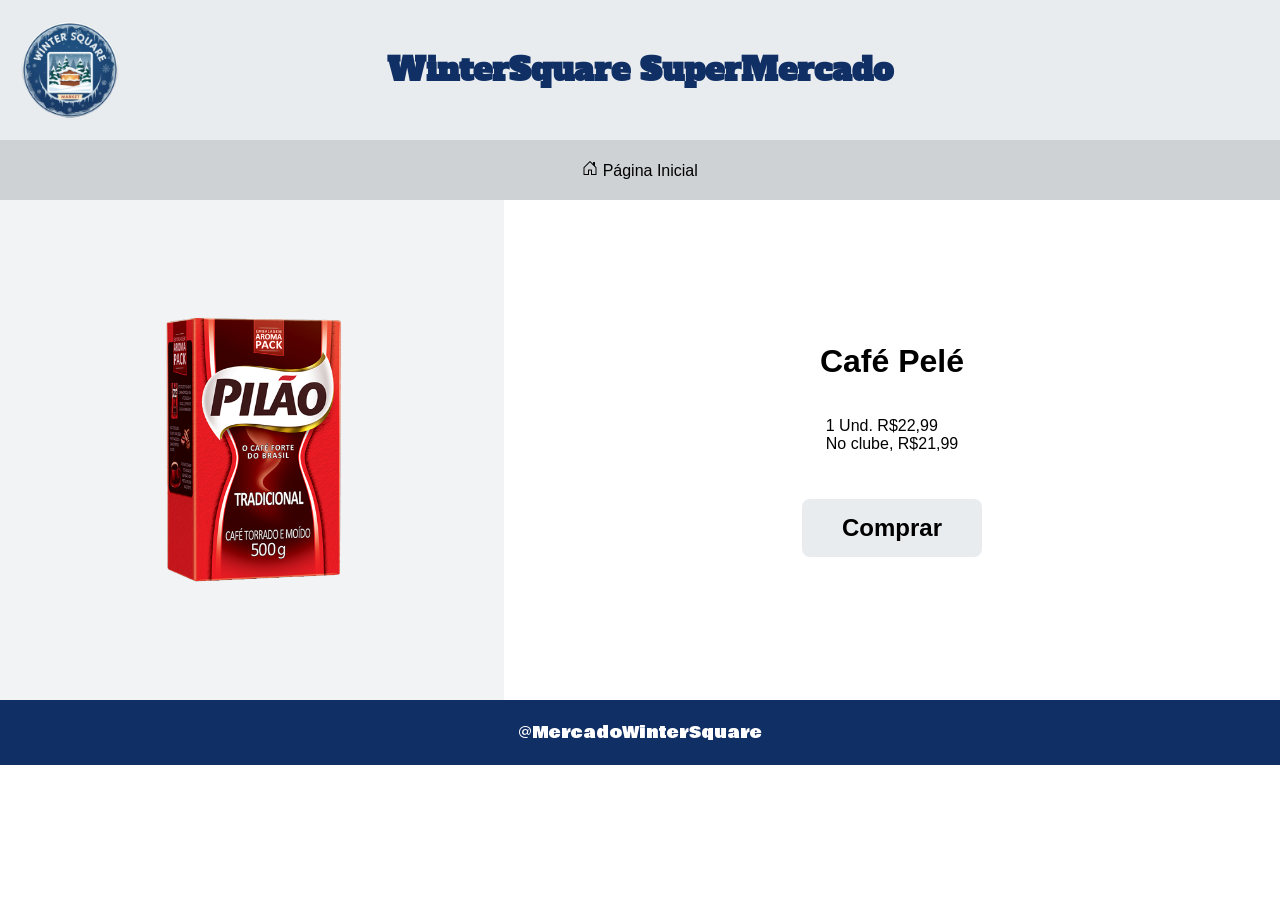
<file: peIe.html>
<!DOCTYPE html>
<html lang="pt-br">
<head>
    <meta charset="UTF-8">
    <meta name="viewport" content="width=device-width, initial-scale=1.0">
    <title>WinterSquare</title>
    <link rel="stylesheet" href="blz/pag2.css">
    <link rel="shortcut icon" href="imagens/logo (1).png" type="image/x-icon">
    <meta name="description" content="Mercado WinterSquare Compre Aqui">
    <meta name="authors" content="Gabriel Pinheiro & Lucas Oliveira">
    <meta name="keywords" content="Mercado, Super, SuperMercado, Promoções, Winter, Square, WinterSquare">
</head>

<body>

<header>
    <div class="logohead">
        <img src="imagens/logo (1).png" alt="Logo WinterSquare">
        <h1>WinterSquare SuperMercado</h1>
        <p></p>
    </div>
</header>
        <div class="vasco"><a href="index.html">
            <span><svg xmlns="http://www.w3.org/2000/svg" width="16" height="16" fill="currentColor" class="bi bi-house-door" viewBox="0 0 16 16">
  <path d="M8.354 1.146a.5.5 0 0 0-.708 0l-6 6A.5.5 0 0 0 1.5 7.5v7a.5.5 0 0 0 .5.5h4.5a.5.5 0 0 0 .5-.5v-4h2v4a.5.5 0 0 0 .5.5H14a.5.5 0 0 0 .5-.5v-7a.5.5 0 0 0-.146-.354L13 5.793V2.5a.5.5 0 0 0-.5-.5h-1a.5.5 0 0 0-.5.5v1.293zM2.5 14V7.707l5.5-5.5 5.5 5.5V14H10v-4a.5.5 0 0 0-.5-.5h-3a.5.5 0 0 0-.5.5v4z"/>
</svg> Página Inicial</span></a>
        </div>
<div class="conteudo">

<nav>
    <img src="imagens/cafe.png" alt="Coca-Cola 2 litros">
</nav>

<main>
    <h1>Café Pelé</h1>

    <p>
        1 Und. R$22,99
        <br>
        No clube, R$21,99
    </p>

    <section><a href="wevers.html">
        <h1>Comprar</h1></a>
    </section>

</main>

</div><footer>@MercadoWinterSquare</footer>

</body>
</html>
</file>
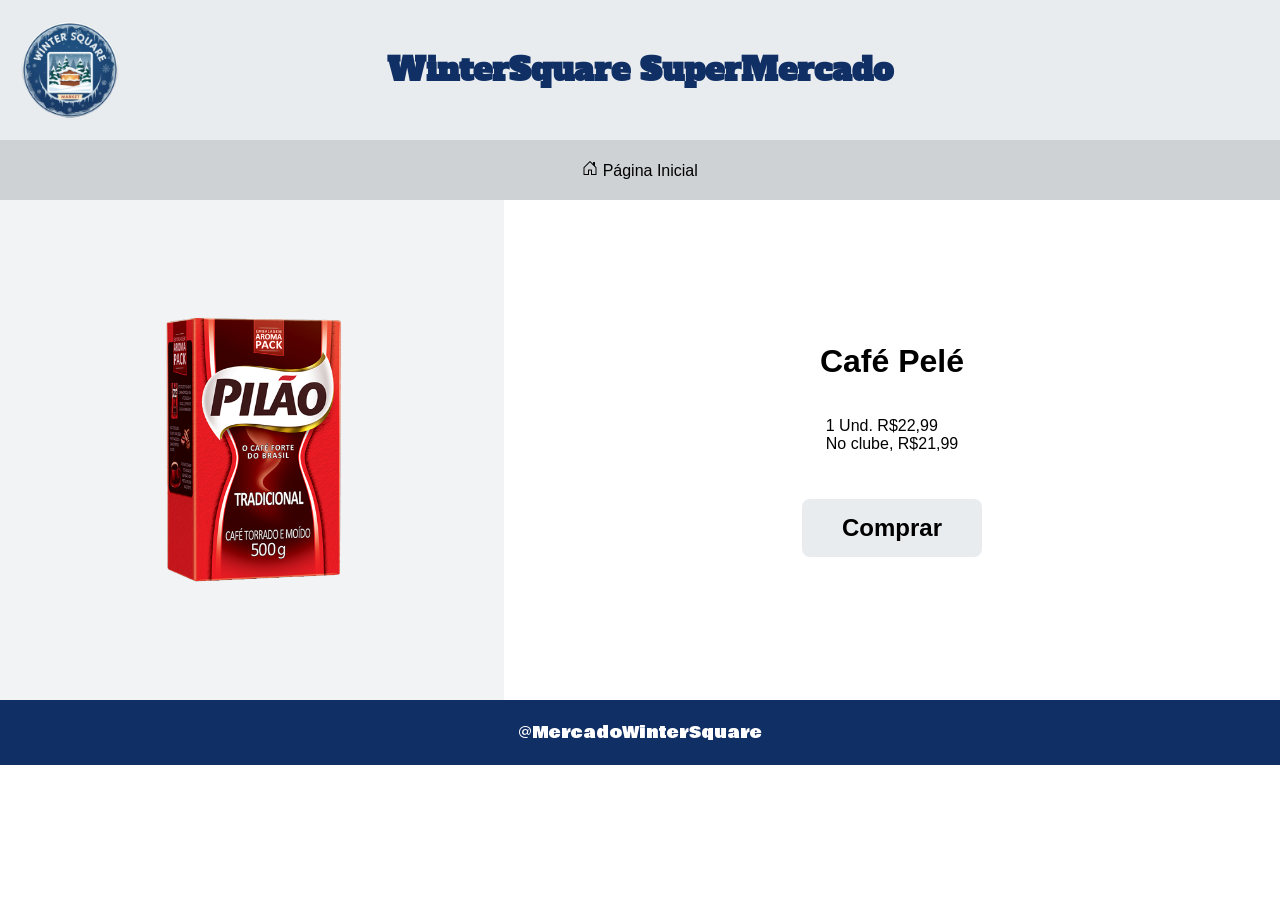
<file: pele.html>
<!DOCTYPE html>
<html lang="pt-br">
<head>
    <meta charset="UTF-8">
    <meta name="viewport" content="width=device-width, initial-scale=1.0">
    <title>WinterSquare</title>
    <link rel="stylesheet" href="blz/pag2.css">
    <link rel="shortcut icon" href="imagens/logo (1).png" type="image/x-icon">
    <meta name="description" content="Mercado WinterSquare Compre Aqui">
    <meta name="authors" content="Gabriel Pinheiro & Lucas Oliveira">
    <meta name="keywords" content="Mercado, Super, SuperMercado, Promoções, Winter, Square, WinterSquare">
</head>

<body>

<header>
    <div class="logohead">
        <img src="imagens/logo (1).png" alt="Logo WinterSquare">
        <h1>WinterSquare SuperMercado</h1>
        <p></p>
    </div>
</header>
        <div class="vasco"><a href="index.html">
            <span><svg xmlns="http://www.w3.org/2000/svg" width="16" height="16" fill="currentColor" class="bi bi-house-door" viewBox="0 0 16 16">
  <path d="M8.354 1.146a.5.5 0 0 0-.708 0l-6 6A.5.5 0 0 0 1.5 7.5v7a.5.5 0 0 0 .5.5h4.5a.5.5 0 0 0 .5-.5v-4h2v4a.5.5 0 0 0 .5.5H14a.5.5 0 0 0 .5-.5v-7a.5.5 0 0 0-.146-.354L13 5.793V2.5a.5.5 0 0 0-.5-.5h-1a.5.5 0 0 0-.5.5v1.293zM2.5 14V7.707l5.5-5.5 5.5 5.5V14H10v-4a.5.5 0 0 0-.5-.5h-3a.5.5 0 0 0-.5.5v4z"/>
</svg> Página Inicial</span></a>
        </div>
<div class="conteudo">

<nav>
    <img src="imagens/cafe.png" alt="Coca-Cola 2 litros">
</nav>

<main>
    <h1>Café Pelé</h1>

    <p>
        1 Und. R$22,99
        <br>
        No clube, R$21,99
    </p>

    <section><a href="index.html">
        <h1>Comprar</h1></a>
    </section>

</main>

</div><footer>@MercadoWinterSquare</footer>

</body>
</html>
</file>
<file: blz/arquiterura.css>
@import url('https://fonts.googleapis.com/css2?family=Alfa+Slab+One&display=swap');
@import url('https://fonts.googleapis.com/css2?family=Bowlby+One&display=swap');
@import url('https://fonts.googleapis.com/css2?family=Gravitas+One&display=swap');
@import url('https://fonts.googleapis.com/css2?family=Goblin+One&display=swap');
@import url('https://fonts.googleapis.com/css2?family=Archivo+Black&display=swap');
body {
    margin: 0;
    height: 100vh;
    font-family: Arial, Helvetica, sans-serif;
}

.container {
    width: 100%;
    margin: auto;
}

header {
    background-color: #e9ecef;
    color: #102f64;
    padding: 20px;
    font-family: "Alfa Slab One", serif;
}

.conteudo {
    display: flex;
    min-height: 400px;
}

nav {
    background-color: #f1f3f5;
    color: rgb(0, 0, 0);
    padding: 20px;
    width: 25%;
}

main {
    width: 60%;
    background-color:#ffffff;
    color: rgb(0, 0, 0);
    padding: 20px;
    display: flex;
    flex-direction: column;
    align-items: center;
}
main h1 {
    margin-top: 0;
    width: 100%;
    text-align: center;
}

.lista-produtos {
    display: flex;
    flex-wrap: wrap;
    justify-content: center;
    gap: 15px;
    width: 100%;
}

section img {
    max-width: 100%;
    height: auto;
    margin: 10px;
}

aside {
    background-color: #f1f3f5;
    padding: 20px;
    width: 20%;
    height: auto;
    color: rgb(0, 0, 0);
}


section {
    background-color:#e9ecef;
    padding: 15px;
    flex: 1; 
    display: flex;
    flex-direction: column;
    align-items: center;
    justify-content: space-between;
    border-radius: 8px;
    text-align: center;
    color:black;
    box-shadow: 0 4px 8px rgba(0,0,0,0.1);
}

section img {
    height: 100px;
    object-fit: contain; 
    margin: 10px 0;
}
footer {
    background-color: #102f64;
    color: rgb(255, 255, 255);
    padding: 20px;
    display: flex;
    justify-content: space-around;
    align-items: center;
    font-family: "Bowlby One", sans-serif;
}

.vasco {
    background-color: #ced2d4;
    color: rgb(0, 0, 0);
    padding: 20px;
    display: flex;
    justify-content: space-around;
    align-items: center;
}

section:hover {
    transform: scale(1.1);
    cursor: pointer;
}
span:hover {
    transform: scale(1.2);
    cursor: pointer;
}
nav img {
    width: 100%;

}
aside img{
    width: 100%;
}
.logohead {
    display: flex;
    align-items: center;
    position: relative;
}
.logohead img {
    height: 100px;
}
.logohead h1 {
    position: absolute;
    left: 50%;
    transform: translateX(-50%);
    margin: 0;
}
a {
    color: #e9ecef;
}
.lista-produtos a {
height: 100%;
width: 23%;
}
main {
width: 100%;
height: 100¢;
}
main h1 {
    font-family: "Gravitas One", serif;
}
nav h1 {
    font-family: "Goblin One", serif;
}
aside {
    font-family: "Goblin One", serif;
}
.lista-produtos {
    font-family: "Archivo Black", sans-serif;
}
</file>
<file: blz/pag2.css>
@import url('https://fonts.googleapis.com/css2?family=Alfa+Slab+One&display=swap');
@import url('https://fonts.googleapis.com/css2?family=Bowlby+One&display=swap');
body {
    margin: 0;
    height: 100vh;
    font-family: Arial, Helvetica, sans-serif;
}

header {
    background-color: #e9ecef;
    color: #102f64;
    padding: 20px;
}

.conteudo {
    display: flex;
    width: 100%;
    min-height: 500px;
}

nav {
    background-color: #f1f3f5;
    color: white;
    padding: 20px;
    width: 40%;
    display: flex;
    justify-content: center;
    align-items: center;
}

nav img {
    width: 70%;
    height: 200px;
}

main {
    width: 60%;
    background-color: #ffffff;
    color: #000000;
    padding: 40px;
    display: flex;
    flex-direction: column;
    align-items: center;
    justify-content: center;
}

main h1 {
    margin-top: 0;
    text-align: center;
}

section {
    background-color: #e9ecef;
    padding: 15px 40px;
    margin-top: 30px;
    border-radius: 8px;
    text-align: center;
    color:#000000;
}

section h1 {
    margin: 0;
    color:#000000
}

section:hover {
    transform: scale(1.08);
    cursor: pointer;
}
.vasco a:hover {
    transform: scale(1.08);
    cursor: pointer;
}

.logohead {
    display: flex;
    align-items: center;
    position: relative;
}

.logohead img {
    height: 100px;
}

.logohead h1 {
    position: absolute;
    left: 50%;
    transform: translateX(-50%);
    margin: 0;
}

a {
    color: #e9ecef;
}
footer {
    background-color: #051650;
    color: rgb(255, 255, 255);
    padding: 20px;
    display: flex;
    justify-content: space-around;
    align-items: center;
}
.vasco {
    background-color: #ced2d4;
    color: #000000;
    padding: 20px;
    display: flex;
    justify-content: space-around;
    align-items: center;
}
.vasco a{
    color: #ced2d4;
}
.vasco span{
    color: #000000;
}
nav img {
    width: 40%;
    height: 60%;
}
header {
    background-color: #e9ecef;
    color: #102f64;
    padding: 20px;
    font-family: "Alfa Slab One", serif;
}
footer {
    background-color: #102f64;
    color: rgb(255, 255, 255);
    padding: 20px;
    display: flex;
    justify-content: space-around;
    align-items: center;
    font-family: "Bowlby One", sans-serif;
}
</file>
